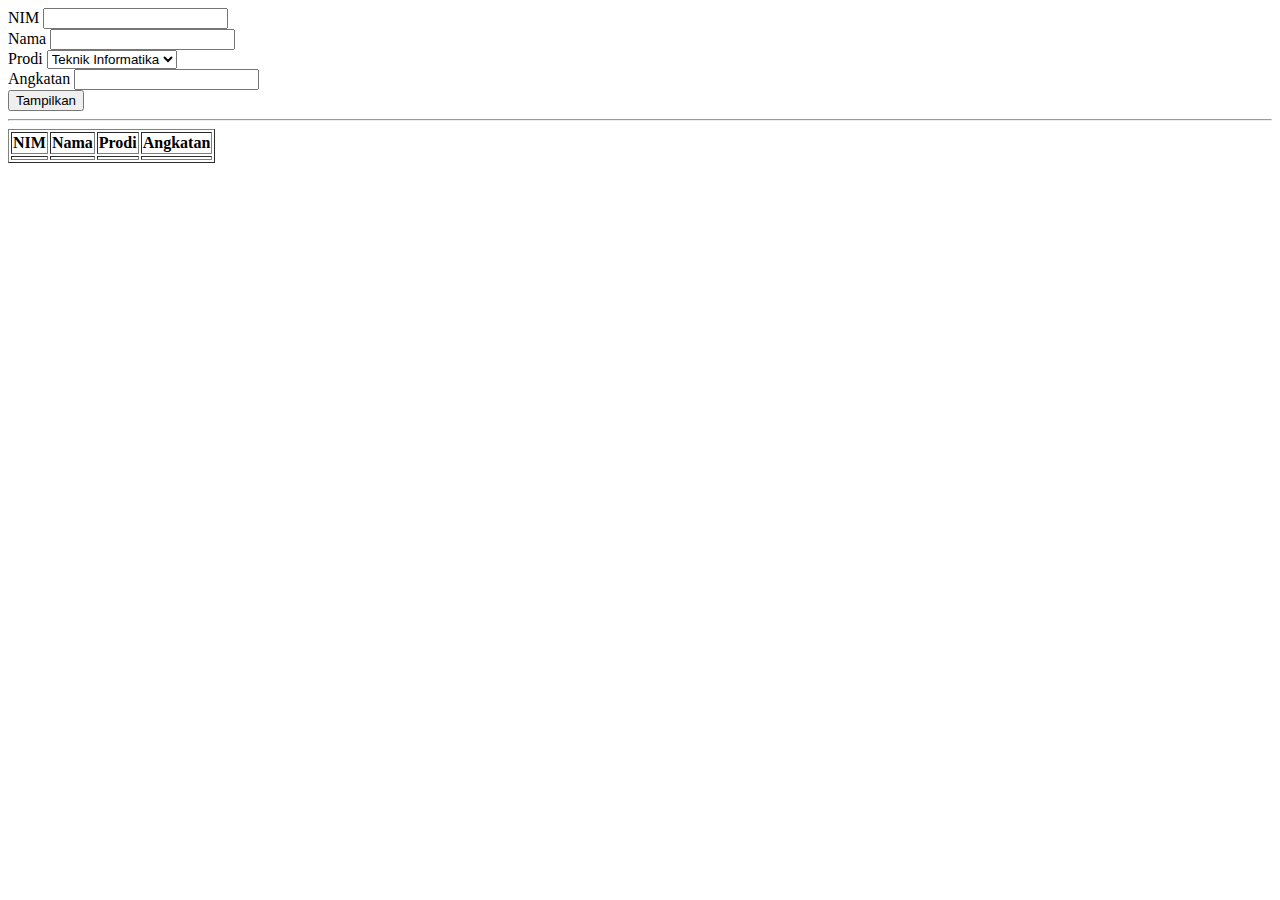
<file: index.html>
<!DOCTYPE html>
<html>
<head>
    <script typa="text/javascript" src="jquery-3.5.1.min.js"></script>
</head>
<body>
    <form method="post" id="mahasiswa">
        <label>NIM</label>
        <input type="number" name="nim"><br>
        <label>Nama</label>
        <input type="text" name="nama"><br>
        <label>Prodi</label>
        <select name="prodi">
            <option value="IF">Teknik Informatika</option>
            <option value="EL">Teknik Elektro</option>
            <option value="SI">Teknik Sipil</option>
            <option value="TG">Teknik Geofisika</option>
            <option value="MA">Matematika</option>
        </select><br>
        <label>Angkatan</label>
        <input type="number" name="angkatan"><br>
    </form>
    <button id="btn_tampil">Tampilkan</button>
    <hr>
    <div id="tampil_data"></div>

    <script>
        $(document).ready(function(){
            $('#tampil_data').load("tampil.php");
            $('#btn_tampil').click(function(){
                var data = $('#form_mahasiswa').serialize();
                $.ajax({
                    type : 'POST',
                    url : "tambah.php",
                    data : data,
                    cache : false,
                    success : function(data){
                        $('#tampil_data').load("tampil.php");
                    }
                });
            });
        });
    </script>
    
</body>
</html>
</file>
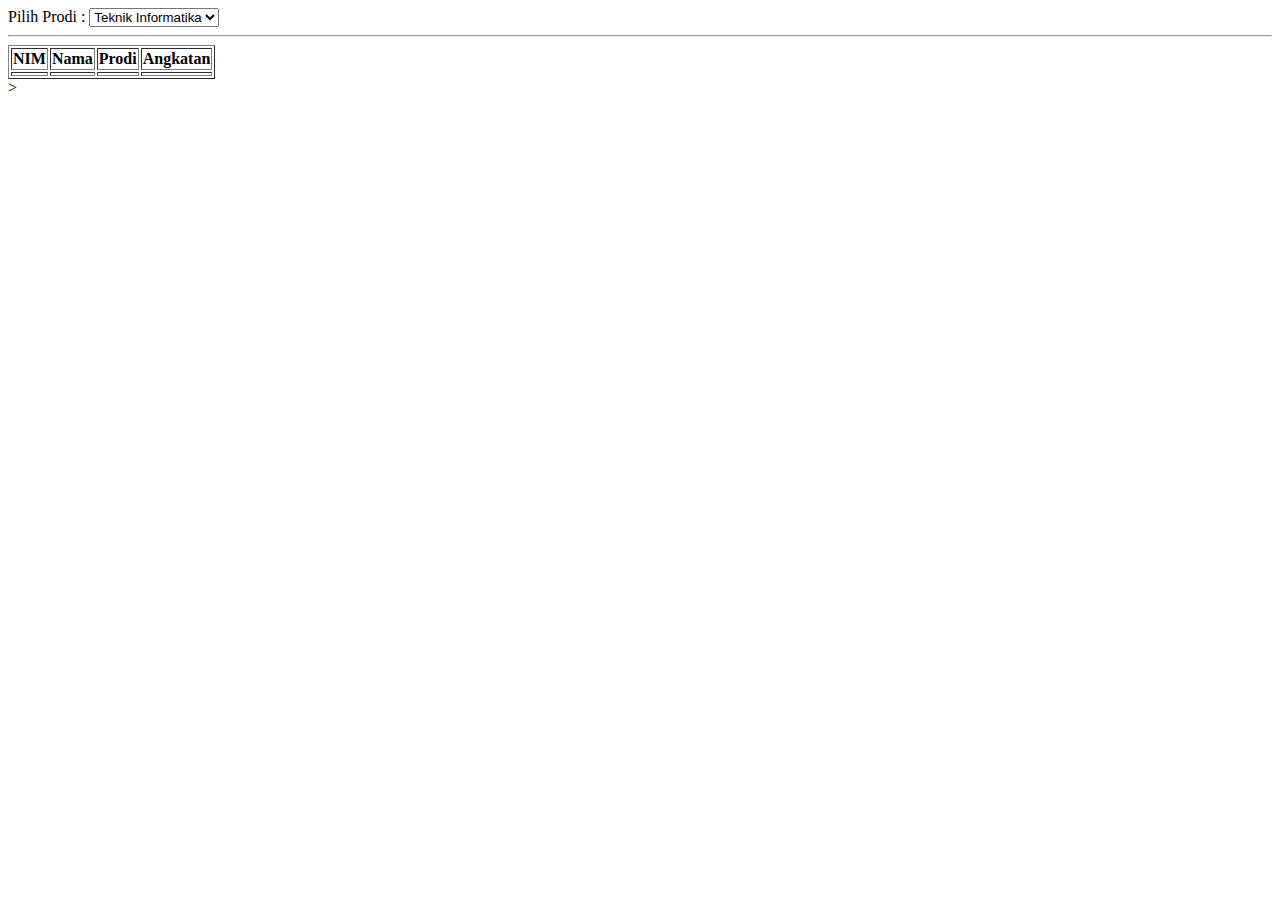
<file: index_combo.html>
<html>
    <head>
        <script type="text/javascript" src="jquery-3.5.1.min.js"></script>
    </head>

    <body>
        <label>Pilih Prodi : </label>
        <select name="prodi" id="prodi">
            <option value="IF">Teknik Informatika</option>
            <option value="EL">Teknik Elektro</option>
            <option value="SI">Teknik Sipil</option>
            <option value="TG">Teknik Geofisika</option>
            <option value="MA">Matematika</option>
        </select>

        <hr>
        <div id="tampil_data"></div>
        <script>
            $(document).ready(function(){
                $('#tampil_data').load("tampil_combo.php");
                $('#prodi').bind('change', function(){
                    var prodi=$("#prodi").val();
                    $.ajax({
                        method: 'POST',
                        url: "tampil_combo.php",
                        data: {prodi:prodi},
                        success: function(data){
                            $('#tampil_data').html(data);
                        }
                    });
                });
            });
        </script>
    </body>
</html>>
</file>
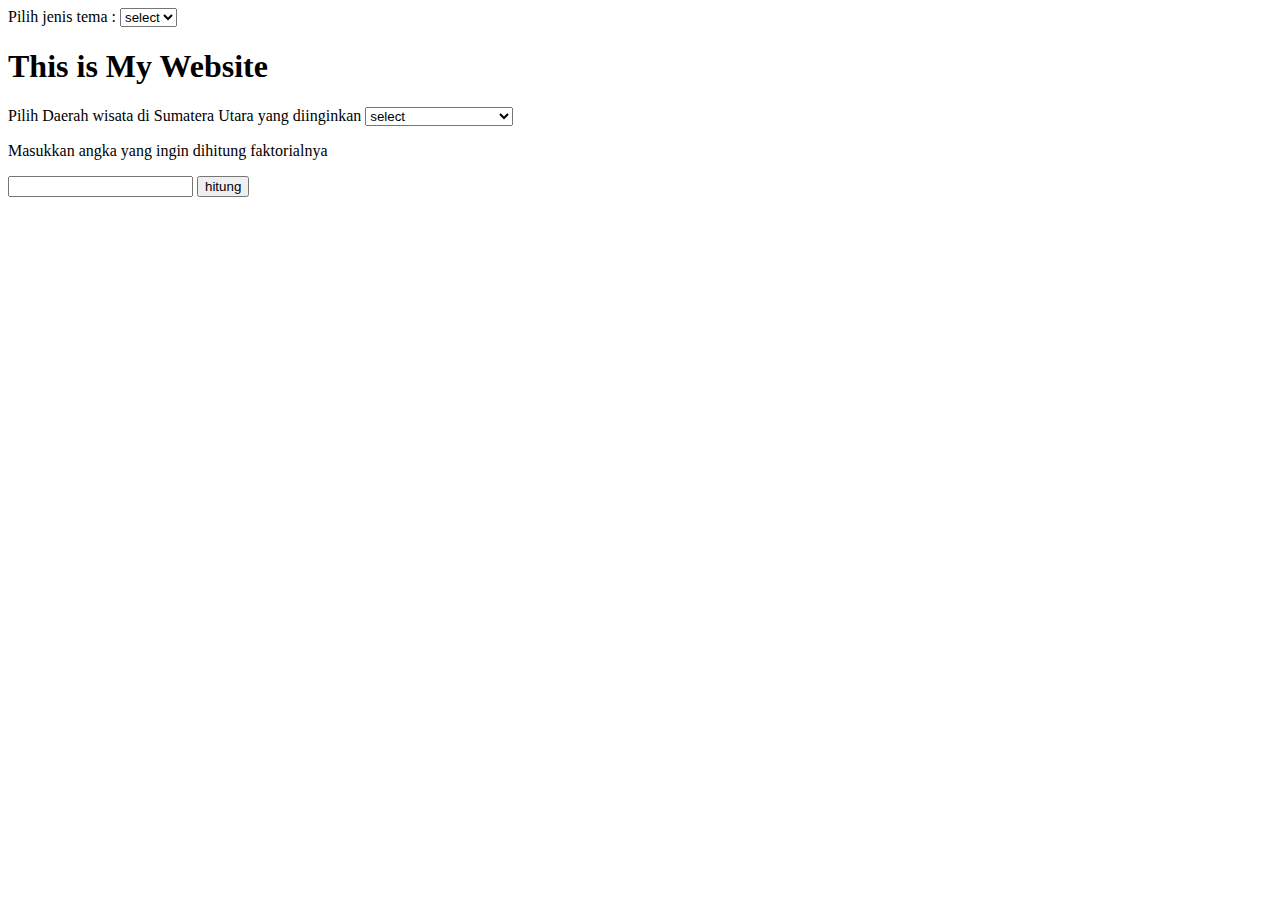
<file: PrakMg3.html>
<!DOCTYPE html>
<html lang="en">
<head>
    <meta charset="UTF-8">
    <meta http-equiv="X-UA-Compatible" content="IE=edge">
    <meta name="viewport" content="width=device-width, initial-scale=1.0">
    <title>Praktikum Minggu 3 RB</title>
</head>

<body id="body">
    <label for="tema">Pilih jenis tema : </label>
    <select class="selectColor" id="warna" onchange ="UbahWarna()">
        <option value="">select</option>
        <option value="pink">Pink</option>
        <option value="black">Hitam</option>
        <option value="white">Putih</option>
    </select>

    <div class="tema">
        <script>
            function UbahWarna(){
                var color = document.getElementById("warna");
                if (warna.value=="pink"){
                    document.body.style.backgroundColor = "pink";
                    document.getElementById("body").style.color = "black";
                }else if (warna.value=="black"){
                    document.body.style.backgroundColor = "black";
                    document.getElementById("body").style.color = "white";
                }else if (warna.value=="white"){
                    document.body.style.backgroundColor = "white";
                    document.getElementById("body").style.color = "black";
                }
                else{
                    document.body.style.backgroundColor = "red";
                }
            }
        </script>
    </div>
     

    <h1>This is My Website</h1>
    <label for="tempat">Pilih Daerah wisata di Sumatera Utara yang diinginkan </label>
        <select name="tempat" id="tempat" onchange="TempatSumut()">
            <option value="">select</option>
            <option value="Air Terjun Sipiso-piso">Air Terjun Sipiso-piso</option>
            <option value="Pulau Samosir">Pulau Samosir</option>
            <option value="Danau Toba">Danau Toba</option>
            <option value="Bukit Gundaling">Bukit Gundaling</option>
        </select>
    
    <p id="tampil"></p>
    <div class="TempatSumut">
        <script>
        function TempatSumut(){
            var namatempat=document.getElementById("tempat");
            if(namatempat.value=="Air Terjun Sipiso-piso"){
                var tempat=document.getElementById("tampil");
                tempat.innerText = "Lokasi air terjun ini cukup terjangkau, kamu hanya perlu menempuh 35 km perjalanan dari Kota Berastagi atau sekitar 45 menit berkendara dari pusat Kota Medan. Jalur menuju kawasan wisata ini pun sudah tertata rapi, sehingga segala jenis kendaraan bermotor bisa melaluinya dengan aman.";
            }else if(namatempat.value=="Pulau Samosir"){
                var tempat=document.getElementById("tampil");
                tempat.innerText = "Pulau Samosir merupakan salah satu pulau yang paling populer di Sumatera Utara. Lokasinya yang berada tepat di tengah Danau Toba menjadi daya tarik tersendiri bagi wisatawan. Ada banyak aktivitas seru yang bisa kamu lakukan di pulau vulkanik ini, mulai dari bertualang di Goa Marlakkop, menyaksikan pertunjukan tari Sigale-gale, berkeliling Museum Huta Bolon Simanindo, hingga menikmati keunikan Batu Parsidangan.";
            }else if(namatempat.value=="Danau Toba"){
                var tempat=document.getElementById("tampil");
                tempat.innerText = "Danau Toba menjadi salah satu objek wisata yang tak boleh kamu lewatkan di Sumatera Utara. Ada banyak hal yang bisa kamu lakukan di sini, mulai dari melihat situs sejarah, mengunjungi rumah adat Batak, hingga mengelilingi Desa Tuktuk Siadong-adong.";
            }else{
                var tempat=document.getElementById("tampil");
                tempat.innerText = "Datanglah ke Bukit Gundaling di Jalan Jamin Ginting, Berastagi, Karo. Memiliki ketinggian 1.575 mdpl, bukit ini menyajikan pesona Kota Berastagi dari ketinggian. Lokasi inilah yang membuat Bukit Gundaling cocok sebagai lokasi melihat matahari terbit dan terbenam. Jika beruntung, kamu bisa melihat pemandangan Gunung Sibayak dan Sinabung saat cuaca cerah.";
            }
        }    
        </script>
    </div>

    <div class="Faktorial">
        <p>Masukkan angka yang ingin dihitung faktorialnya</p>
        <form>
            <input type="text" name="" id="input">
            <button id="button">hitung</button>
            <div id="demo"></div>
        </form>

        <script>
        var input = document.getElementById("input")
        var button = document.getElementById("button")
        var demo = document.getElementById("demo")

        button.addEventListener("click", function(num){
            num.preventDefault();
            var valinp = input.value;
            var hasil = 1;
            for(var i=valinp; i>0; i--){
                hasil *=i;
            }
            demo.innerHTML = `Hasil dari Faktorial adalah: ${hasil}`;
        })
        </script>
    </div>

</body>
</html>
</file>
